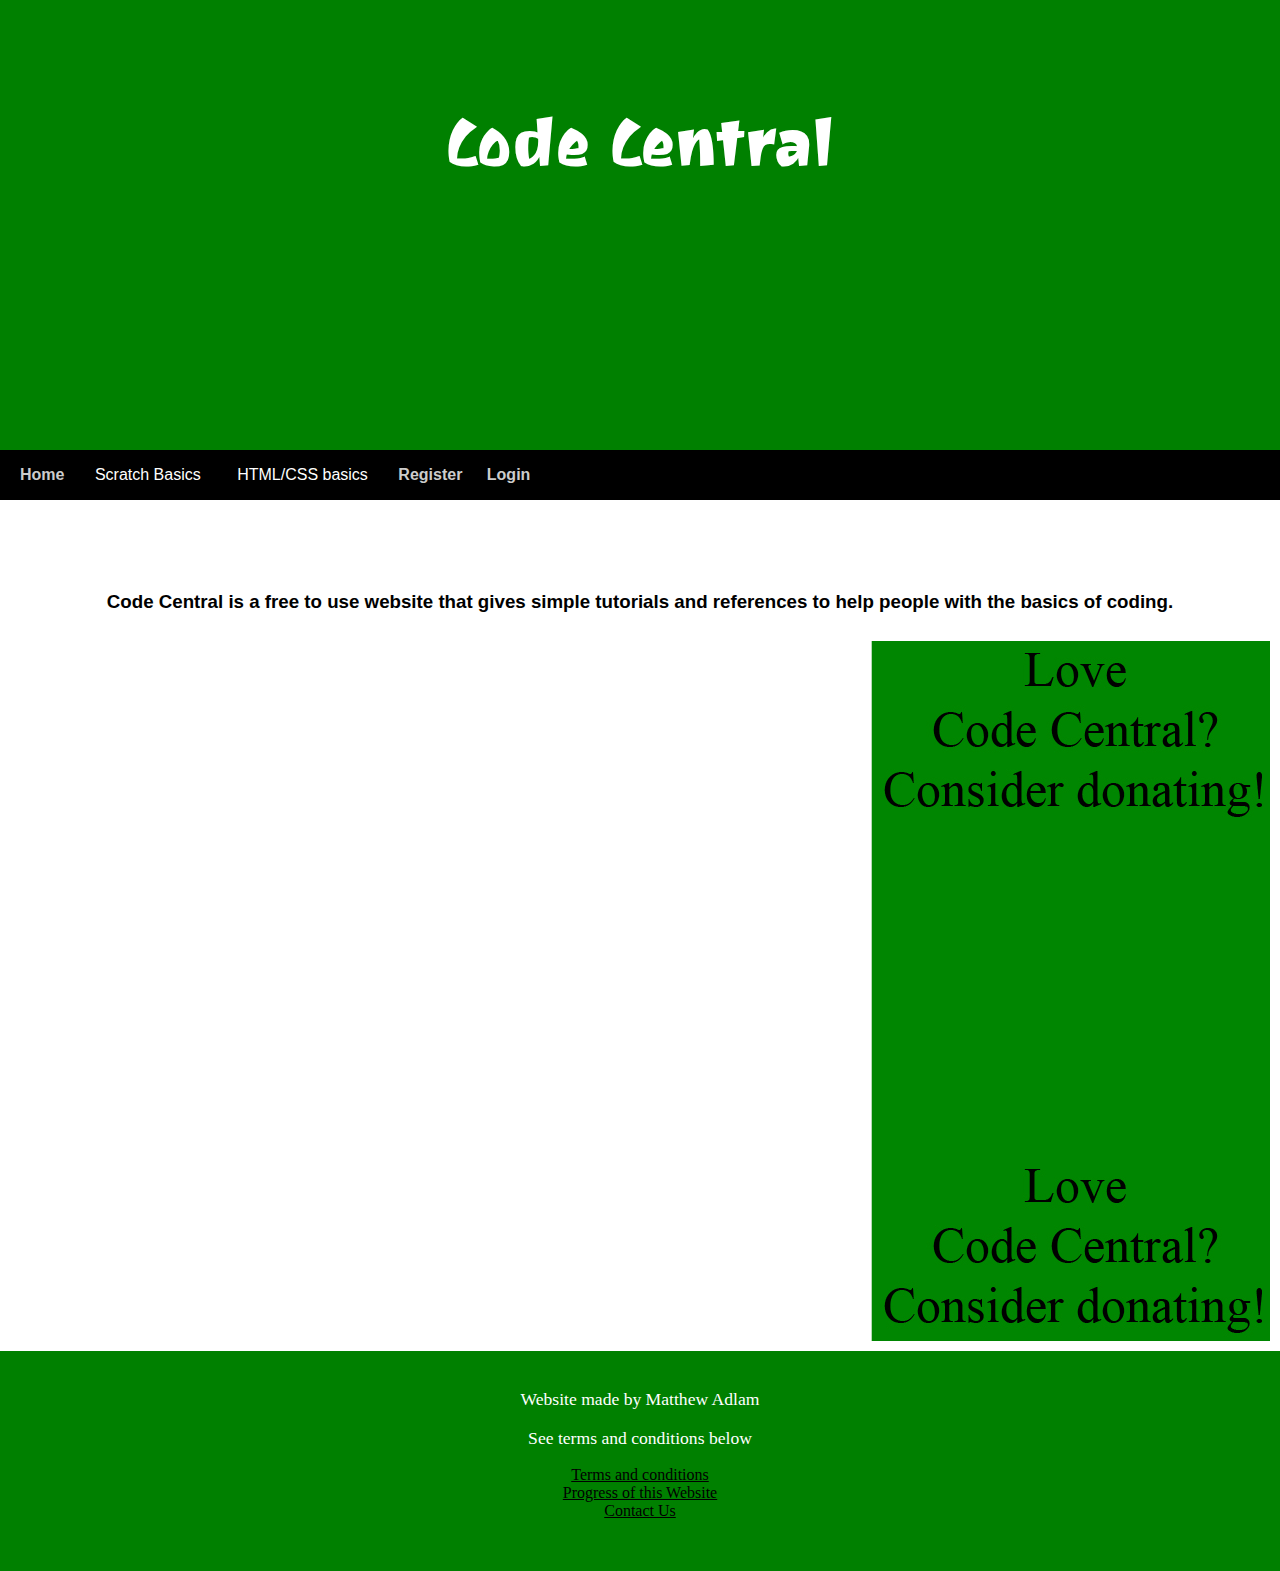
<file: index.html>
<!DOCTYPE html>
<html lang="en">

<head>
    <meta charset="UTF-8">
    <meta name="viewport" content="width=device-width, initial-scale=1.0">
    <meta http-equiv="X-UA-Compatible" content="ie=edge">
    <title>Code Central</title>
    <link rel="stylesheet" href="style.css" type="text/css" charset="utf-8">
    <link href="https://fonts.googleapis.com/css?family=Joti+One" rel="stylesheet">
</head>

<body>
    <header>
        <h1>Code Central</h1>
    </header>
    <nav>
            <a href="index.html">Home</a>
            <div class="dropdown">
                <button class="dropbtn">Scratch Basics 
                  <i class="fa fa-caret-down"></i>
                </button>
                <div class="dropdown-content">
                    <a href = scratchinfo.html>Scratch Info</a>  
                </div>
    
            <div class="dropdown">
                <button class="dropbtn">HTML/CSS basics 
                  <i class="fa fa-caret-down"></i>
                </button>
                <div class="dropdown-content">
                  <a href="htmlcss.html">Basics - File Setup</a>
                  <a href="cssbasics.html">Basics - CSS</a>
                </div>
              </div>
              <a href="register.php">Register</a>
              <a href="login.php">Login</a>
    </nav>
    <br>
    <br>
    <br>
    <br>  
    <h3> Code Central is a free to use website that gives simple tutorials and references to help people with the basics of coding. </h3>
        <div class = "ad">
         <img src="images/donate.jpg" width="400" height="700" class="tutorialimg1"border="0" alt="meh">
        </div>
        </a>
        <!-- Remove below when i actually add content :P-->
        <br><br><br><br><br><br><br><br><br><br><br><br><br><br><br><br><br><br><br><br><br><br><br><br><br><br><br><br><br><br><br><br><br><br><br><br><br><br><br><br>
        <footer>
          <p class="footer-text">Website made by Matthew Adlam</p>
          <p class="footer-text">See terms and conditions below</p>
          <a href="tcp.html" class="footer-tc">Terms and conditions</a>
          <br>
          <a href="progress.html" class="footer-tc">Progress of this Website</a>
          <br>
          <a href="contact.html" class="footer-tc">Contact Us</a>

        </footer>
</body>

</html>
</file>
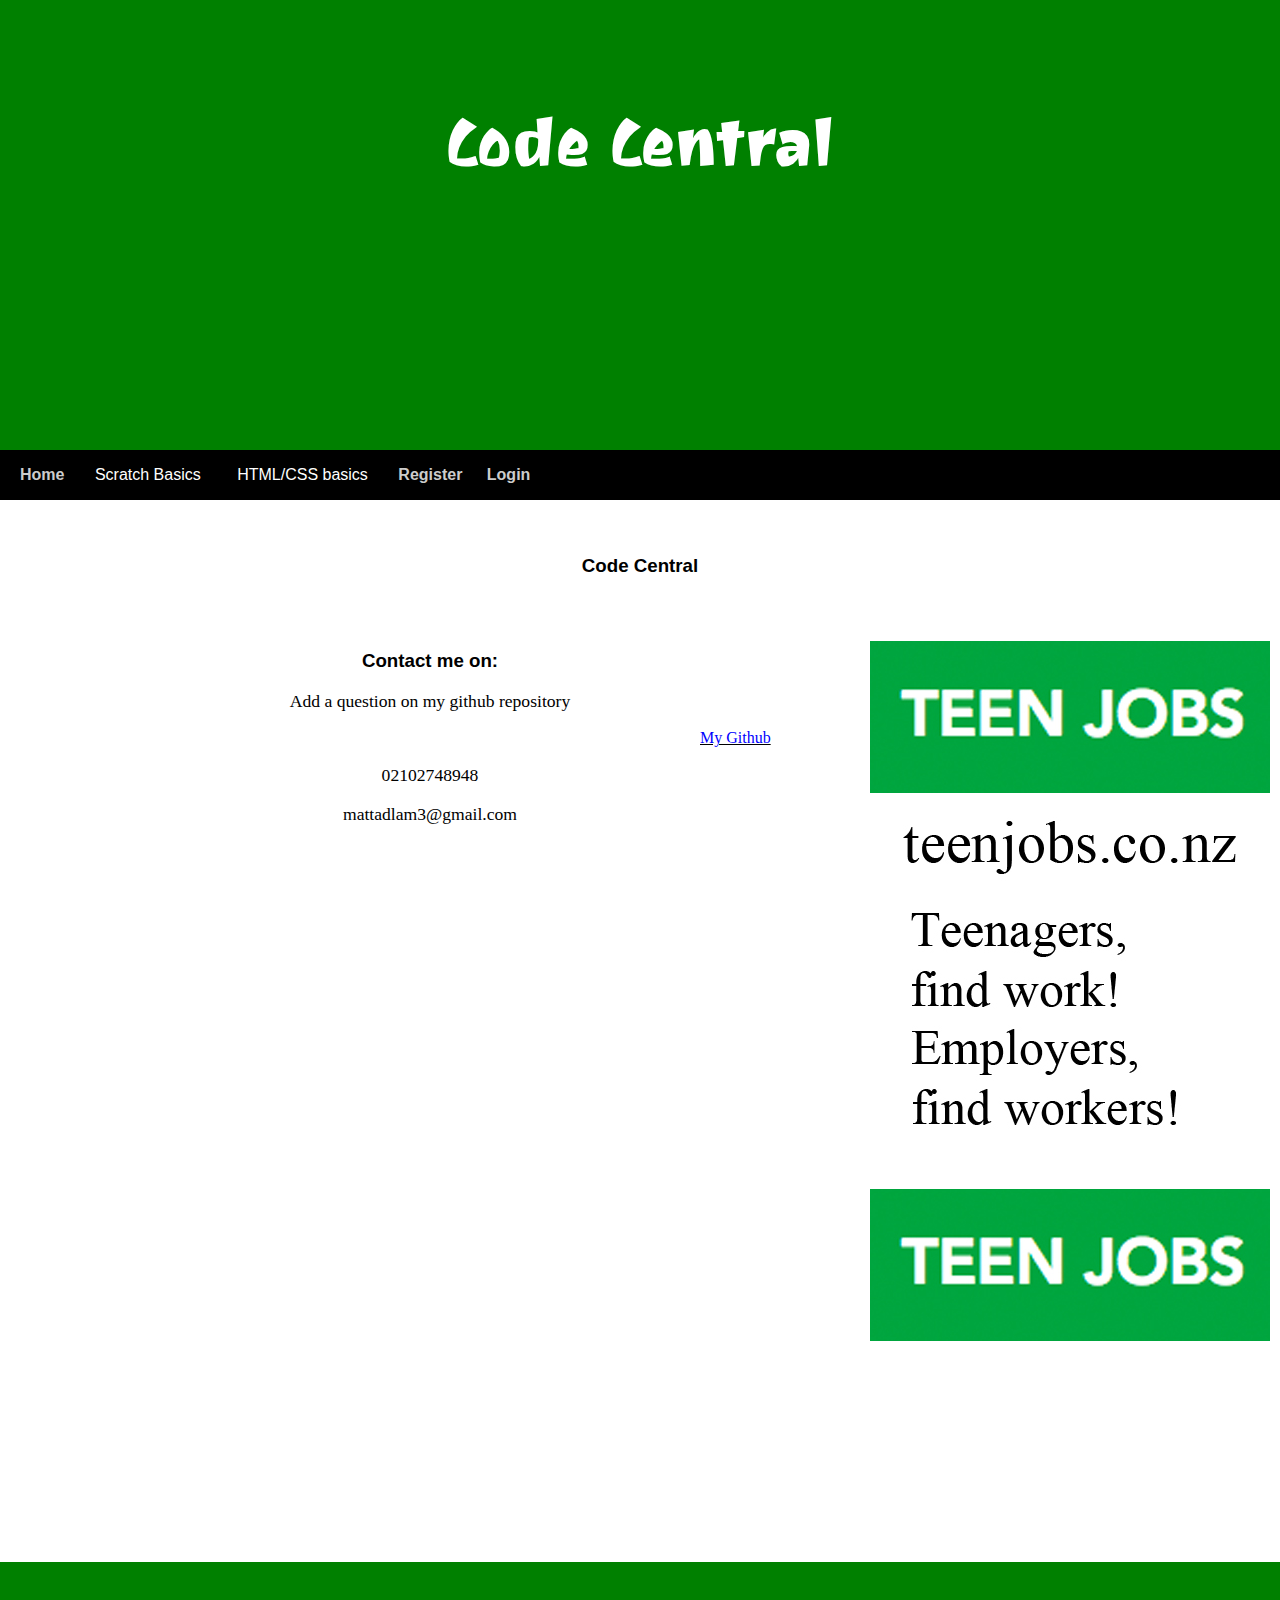
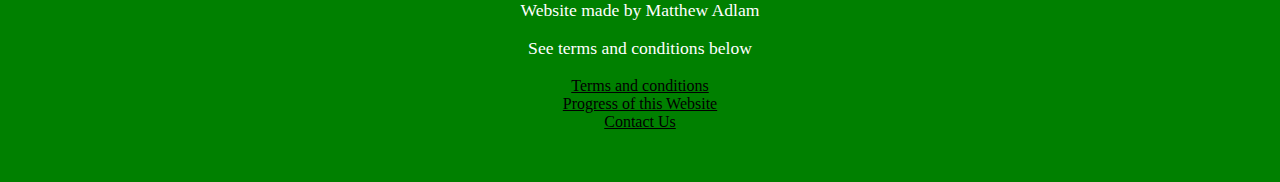
<file: contact.html>
<!DOCTYPE html>
<html lang="en">

<head>
    <meta charset="UTF-8">
    <meta name="viewport" content="width=device-width, initial-scale=1.0">
    <meta http-equiv="X-UA-Compatible" content="ie=edge">
    <title>Code Central</title>
    <link rel="stylesheet" href="style.css" type="text/css" charset="utf-8">
    <link href="https://fonts.googleapis.com/css?family=Joti+One" rel="stylesheet">
</head>

<body>
    <header>
        <h1>Code Central</h1>
    </header>
    <nav>
            <a href="index.html">Home</a>
            <div class="dropdown">
                <button class="dropbtn">Scratch Basics 
                  <i class="fa fa-caret-down"></i>
                </button>
                <div class="dropdown-content">
                    <a href = scratchinfo.html>Scratch Info</a>  
                </div>
    
            <div class="dropdown">
                <button class="dropbtn">HTML/CSS basics 
                  <i class="fa fa-caret-down"></i>
                </button>
                <div class="dropdown-content">
                  <a href="htmlcss.html">Basics - File Setup</a>
                  <a href="cssbasics.html">Basics - CSS</a>
                </div>
              </div>
              <a href="register.php">Register</a>
              <a href="login.php">Login</a>
    </nav>
    <br>
    <br>
    <h3>Code Central</h3>
    <br>
    <br>  
        <div class = "ad">
         <img src="images/tjad.jpg" width="400" height="700" class="tutorialimg1" border="0" alt="meh">
        </div>
        </a>
        <!-- Remove below when i actually add content :P-->
        <h3>Contact me on:</h3>
        <p>Add a question on my github repository</p>
        <a href="https://github.com/Creeperguy12/creeperguy12.github.io" class="centerdalink">My Github</a>
        <p>02102748948</p>
        <p>mattadlam3@gmail.com</p>
        <br><br><br><br><br><br><br><br><br><br><br><br><br><br><br><br><br><br><br><br><br><br><br><br><br><br><br><br><br><br><br><br><br><br><br><br><br><br><br><br>
        <footer>
          <p class="footer-text">Website made by Matthew Adlam</p>
          <p class="footer-text">See terms and conditions below</p>
          <a href="tcp.html" class="footer-tc">Terms and conditions</a>
          <br>
          <a href="progress.html" class="footer-tc">Progress of this Website</a>
          <br>
          <a href="contact.html" class="footer-tc">Contact Us</a>

        </footer>
</body>

</html>
</file>
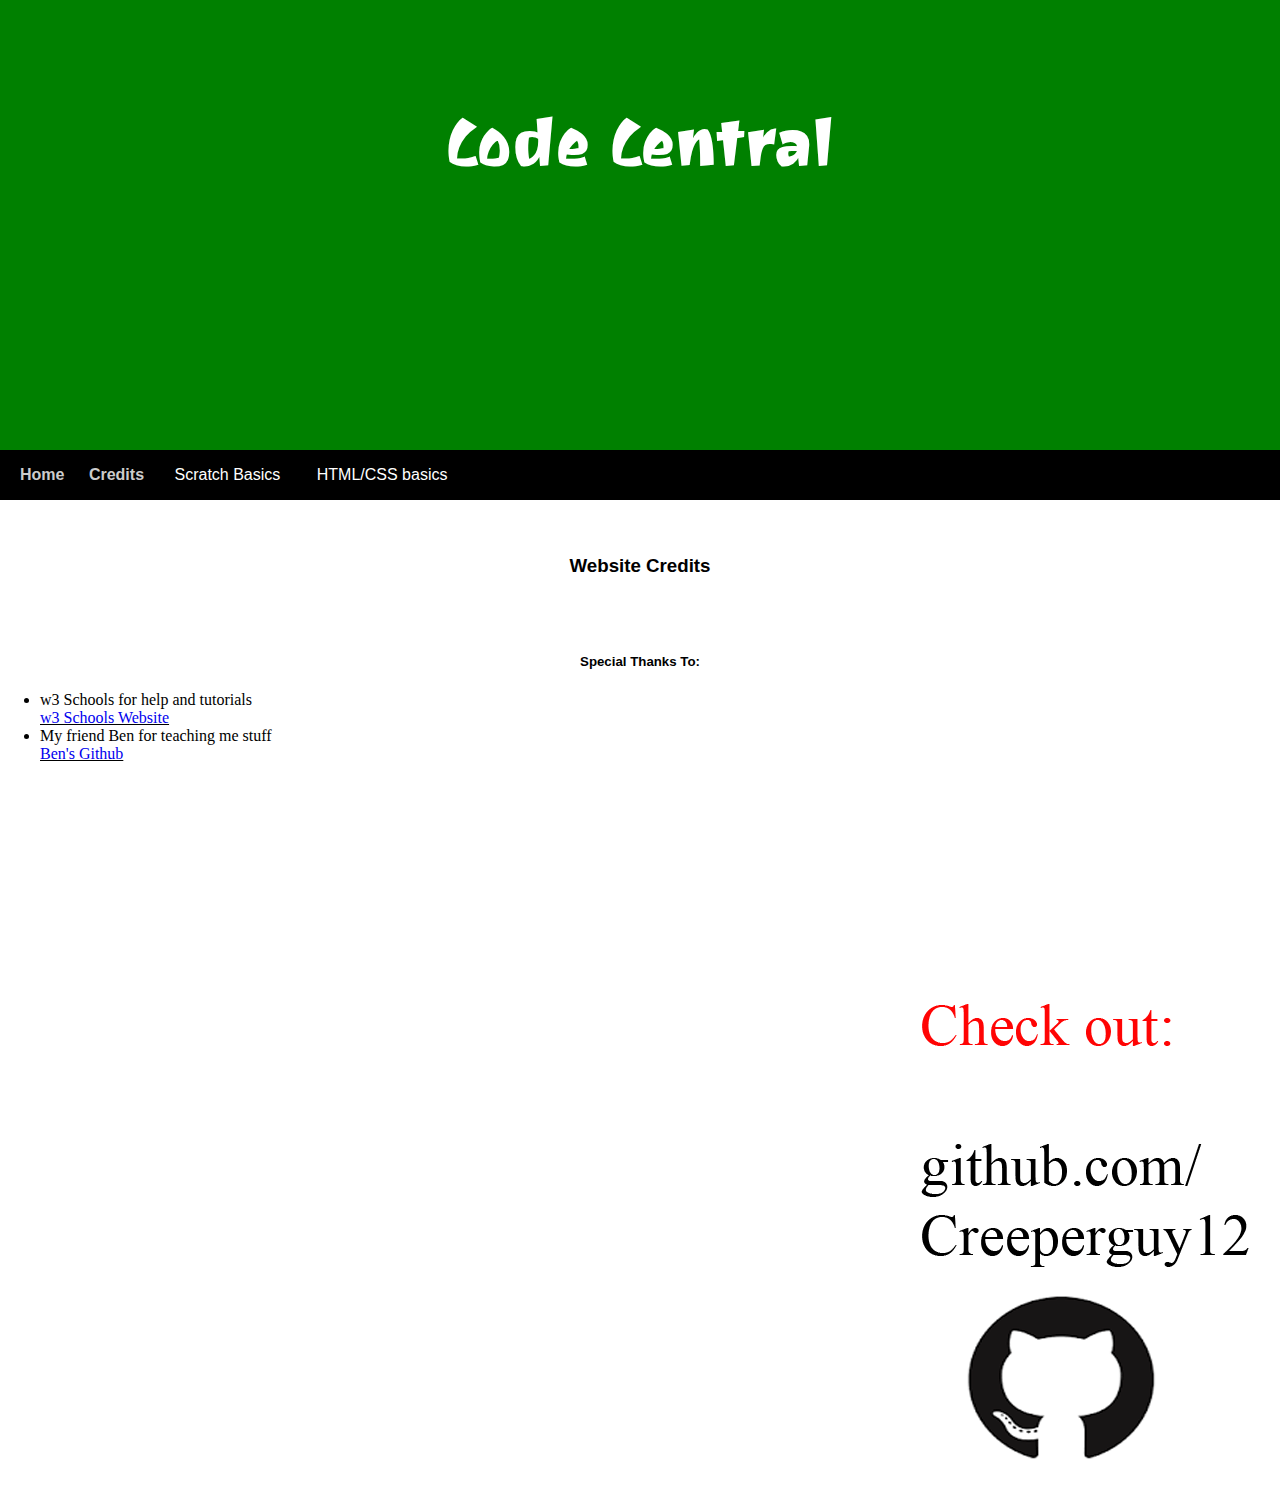
<file: credits.html>
<!DOCTYPE html>
<html lang="en">

<head>
    <meta charset="UTF-8">
    <meta name="viewport" content="width=device-width, initial-scale=1.0">
    <meta http-equiv="X-UA-Compatible" content="ie=edge">
    <title>Code Central</title>
    <link rel="stylesheet" href="style.css" type="text/css" charset="utf-8">
    <link href="https://fonts.googleapis.com/css?family=Joti+One" rel="stylesheet">
</head>

<body>
    <header>
        <h1>Code Central</h1>
    </header>
    <nav>
            <a href="index.html">Home</a>
            <a href="credits.html">Credits</a>
            <div class="dropdown">
                <button class="dropbtn">Scratch Basics 
                  <i class="fa fa-caret-down"></i>
                </button>
                <div class="dropdown-content">
                    <a href = scratchinfo.html>Scratch Info</a>  
                </div>
    
            <div class="dropdown">
                <button class="dropbtn">HTML/CSS basics 
                  <i class="fa fa-caret-down"></i>
                </button>
                <div class="dropdown-content">
                  <a href="htmlcss.html">Basics - File Setup</a>
                  <a href="cssbasics.html">Basics - CSS</a>
                </div>
              </div>
    </nav>
    <br>
    <br>
    <h3>Website Credits</h3>
    <br>
    <br>  
    <h5>Special Thanks To:</h5>
    <ul>
        <li>w3 Schools for help and tutorials </li>
        <a href = "www.w3schools.com"> w3 Schools Website</a>
        <li>My friend Ben for teaching me stuff </li>
        <a href = "www.github.com/benjamin-davies">Ben's Github</a>
    </ul>
        <div class = "ad">
         <img src="images/advert1.gif" width="400" height="700" class="tutorialimg1"border="0" alt="meh">
        </div>
        </a>
</body>

</html>
</file>
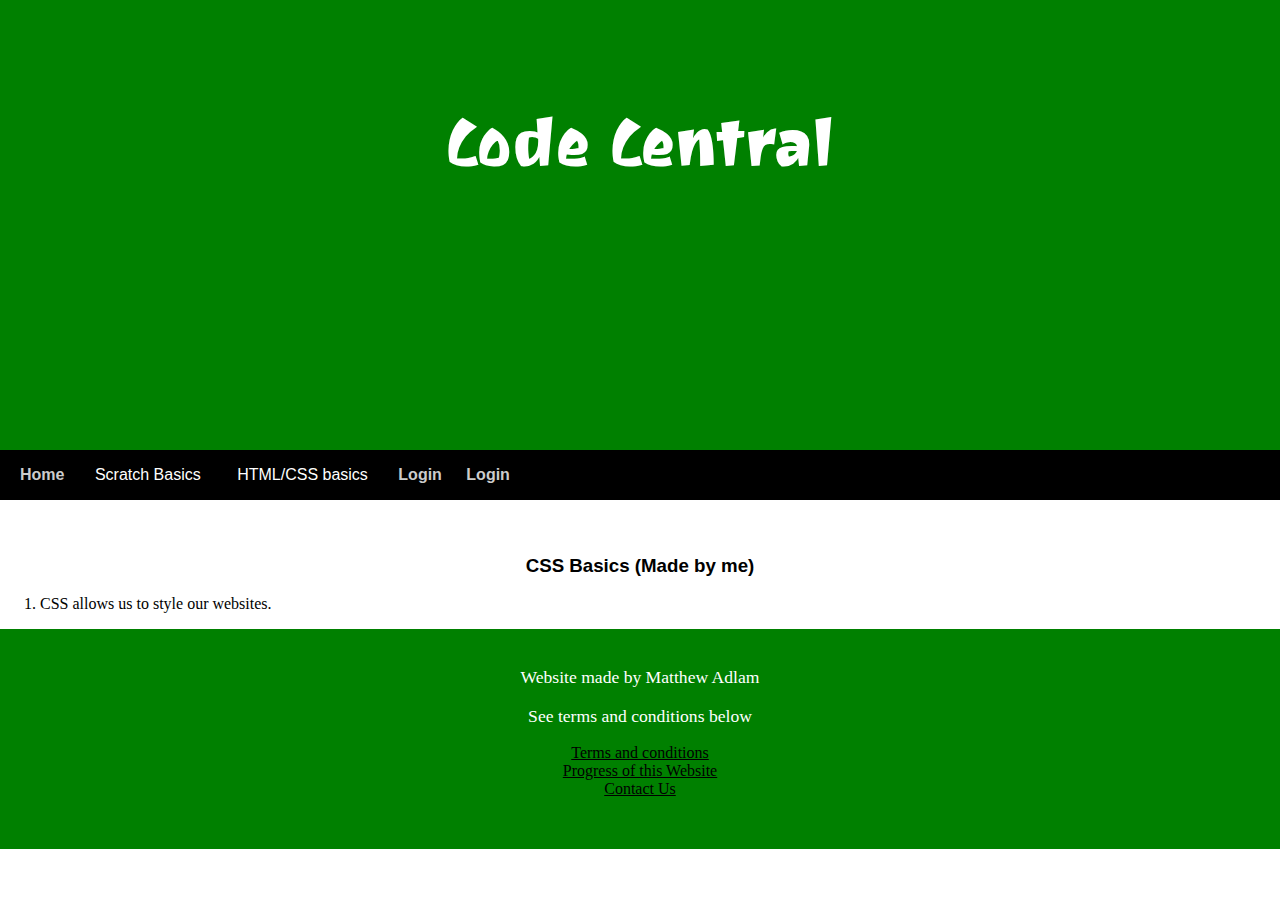
<file: cssbasics.html>
<!DOCTYPE html>
<html lang="en">

<head>
    <meta charset="UTF-8">
    <meta name="viewport" content="width=device-width, initial-scale=1.0">
    <meta http-equiv="X-UA-Compatible" content="ie=edge">
    <title>Code Central</title>
    <link rel="stylesheet" href="style.css" type="text/css" charset="utf-8">
    <link href="https://fonts.googleapis.com/css?family=Joti+One" rel="stylesheet">
</head>

<body>
    <header>
        <h1>Code Central</h1>
    </header>
    <nav>
      <a href="index.html">Home</a>
      <div class="dropdown">
          <button class="dropbtn">Scratch Basics 
            <i class="fa fa-caret-down"></i>
          </button>
          <div class="dropdown-content">
              <a href = scratchinfo.html>Scratch Info</a>  
          </div>

      <div class="dropdown">
          <button class="dropbtn">HTML/CSS basics 
            <i class="fa fa-caret-down"></i>
          </button>
          <div class="dropdown-content">
            <a href="htmlcss.html">Basics - File Setup</a>
            <a href="cssbasics.html">Basics - CSS</a>
          </div>
        </div>
        <a href="register.php">Login</a>
        <a href="login.php">Login</a>
        </nav>
    <br>
    <br>
    <h3> CSS Basics (Made by me)</h3>
    <ol>
      <li>CSS allows us to style our websites.</li>
    </ol>
</body>
<footer>
  <p class="footer-text">Website made by Matthew Adlam</p>
  <p class="footer-text">See terms and conditions below</p>
  <a href="tcp.html" class="footer-tc">Terms and conditions</a>
  <br>
  <a href="progress.html" class="footer-tc">Progress of this Website</a>
  <br>
  <a href="contact.html" class="footer-tc">Contact Us</a>

</footer>

</html>
</file>
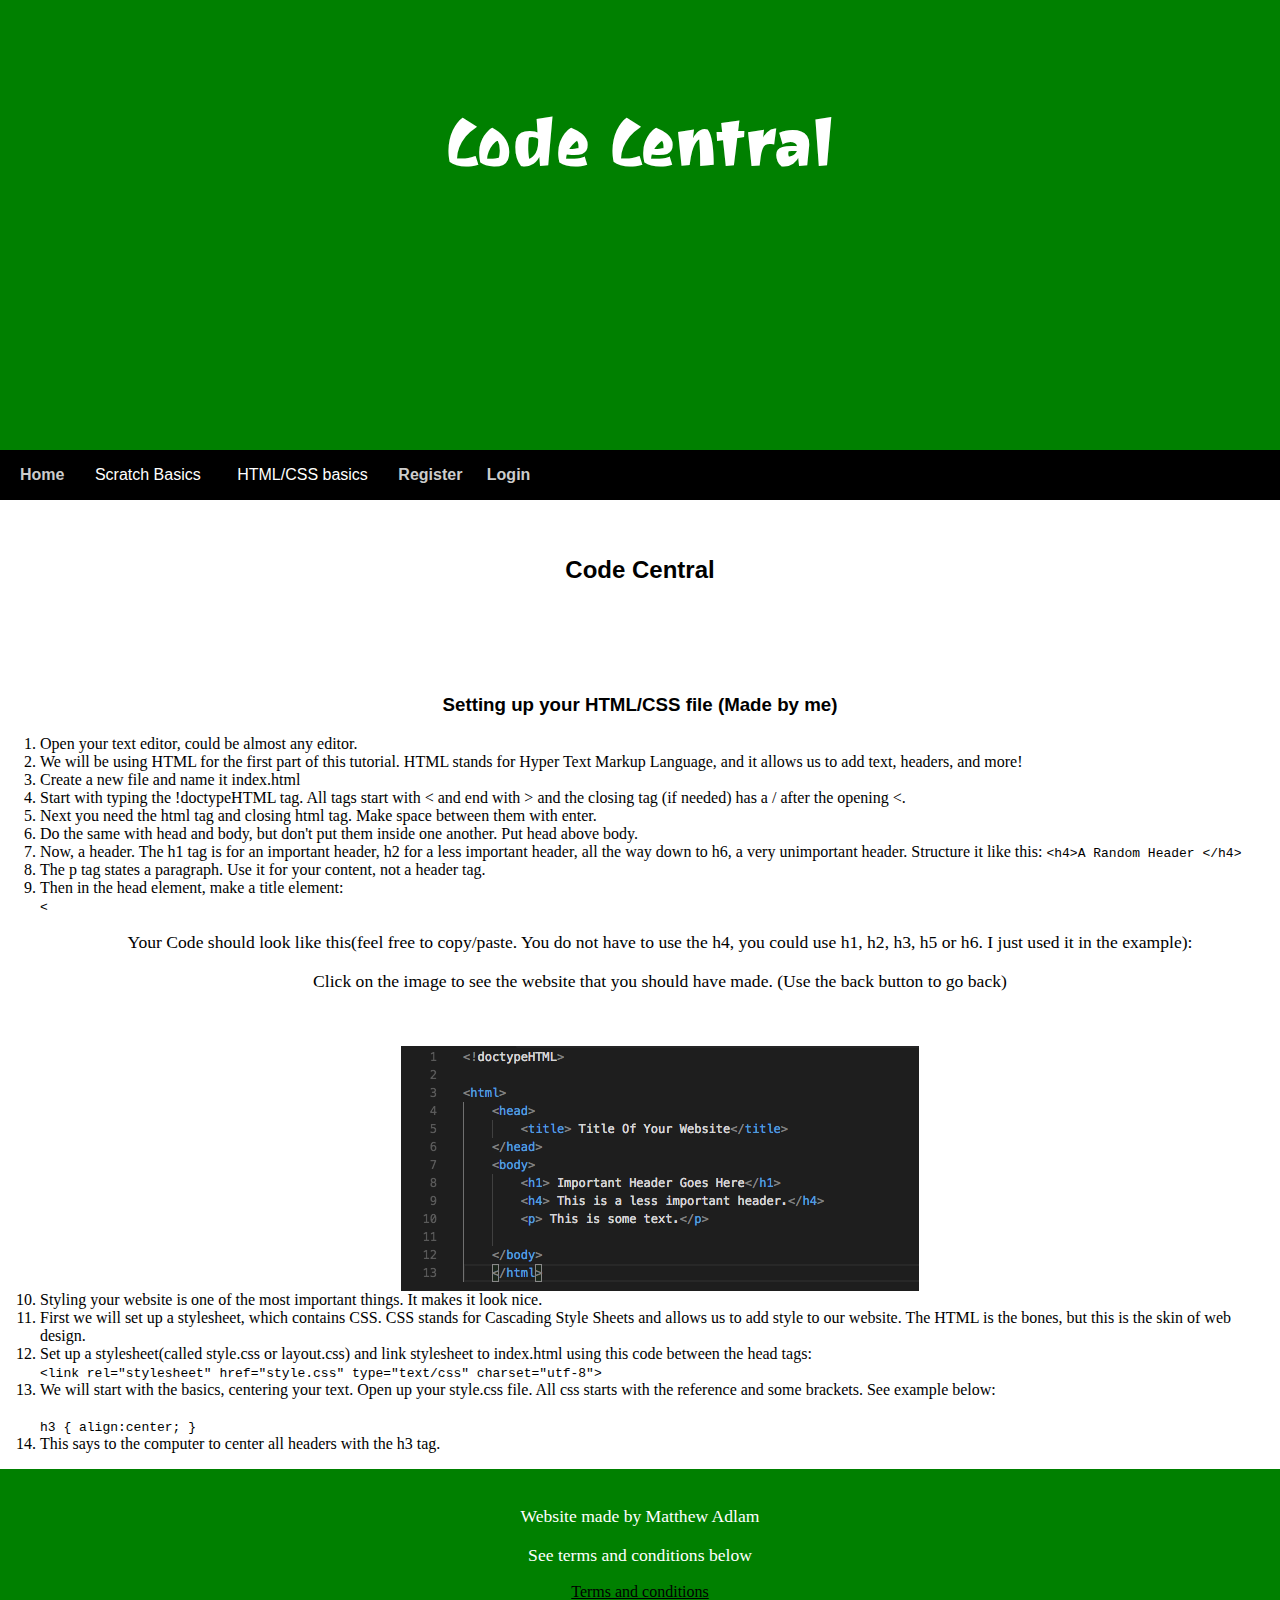
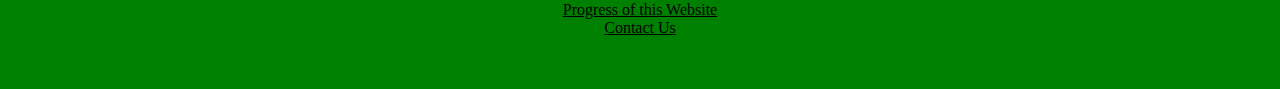
<file: htmlcss.html>
<!DOCTYPE html>
<html lang="en">

<head>
    <meta charset="UTF-8">
    <meta name="viewport" content="width=device-width, initial-scale=1.0">
    <meta http-equiv="X-UA-Compatible" content="ie=edge">
    <title>Code Central</title>
    <link rel="stylesheet" href="style.css" type="text/css" charset="utf-8">
    <link href="https://fonts.googleapis.com/css?family=Joti+One" rel="stylesheet">
</head>

<body>
    <header>
        <h1>Code Central</h1>
    </header>
    <nav>
        <a href="index.html">Home</a>
        <div class="dropdown">
            <button class="dropbtn">Scratch Basics 
              <i class="fa fa-caret-down"></i>
            </button>
            <div class="dropdown-content">
                <a href = scratchinfo.html>Scratch Info</a>  
            </div>

        <div class="dropdown">
            <button class="dropbtn">HTML/CSS basics 
              <i class="fa fa-caret-down"></i>
            </button>
            <div class="dropdown-content">
              <a href="htmlcss.html">Basics - File Setup</a>
              <a href="cssbasics.html">Basics - CSS</a>
            </div>
          </div>
          <a href="register.php">Register</a>
          <a href="login.php">Login</a>
    </nav>
    <br>
    <br>
    <h2> Code Central</h2>
    <br>
    <br>
    <p></p>
    <br>
    <h3>Setting up your HTML/CSS file (Made by me)</h3>
    <ol>
        <li>Open your text editor, could be almost any editor. </li>
        <li>We will be using HTML for the first part of this tutorial. HTML stands for Hyper Text Markup Language, and it allows us to add text, headers, and more!</li>
        <li>Create a new file and name it index.html</li>
        <li>Start with typing the !doctypeHTML tag. All tags start with &lt; and end with &gt; and the closing tag (if
            needed) has a / after the opening &lt;. </li>
        <li>Next you need the html tag and closing html tag. Make space between them with enter.</li>
        <li>Do the same with head and body, but don't put them inside one another. Put head above body.</li>
        <li>Now, a header. The h1 tag is for an important header, h2 for a less important header, all the way down to h6, a very unimportant header. Structure it like this: <code>&lt;h4&gt;A Random Header &lt;/h4&gt;</code></li>
        <li>The p tag states a paragraph. Use it for your content, not a header tag. </li>
        <li>Then in the head element, make a title element:
            <br>
            <code>&lt;<title> Title Of Your Website </title> </code>
        <p>Your Code should look like this(feel free to copy/paste. You do not have to use the h4, you could use h1, h2, h3, h5 or h6. I just used it in the example):
        <p>Click on the image to see the website that you should have made. (Use the back button to go back) </p>    
            <br><br>
            <a href="learnexample.html">
                <img src="images/example.png" width="518" height="245" class="tutorialimg1"border="0" alt="Code required to start">               
                </div>
            </a>
        <li>Styling your website is one of the most important things. It makes it look nice.</li> 
        <li>First we will set up a stylesheet, which contains CSS. CSS stands for Cascading Style Sheets and allows us to add style to our website. The HTML is the bones, but this is the skin of web design.</li>
        <li>Set up a stylesheet(called style.css or layout.css) and link stylesheet to index.html using this code between the head tags:
            <br>
            <code>&lt;link rel="stylesheet" href="style.css" type="text/css" charset="utf-8"&gt;</code>
        </li>    
        <li>We will start with the basics, centering your text. Open up your style.css file. All css starts with the reference and some brackets. See example below:</li>   
        <br>
        <code>h3 {
            align:center;
        }
        </code>
        <li>This says to the computer to center all headers with the h3 tag.</li>
            
        
    </ol>
    <footer>
        <p class="footer-text">Website made by Matthew Adlam</p>
        <p class="footer-text">See terms and conditions below</p>
        <a href="tcp.html" class="footer-tc">Terms and conditions</a>
        <br>
        <a href="progress.html" class="footer-tc">Progress of this Website</a>
        <br>
        <a href="contact.html" class="footer-tc">Contact Us</a>

      </footer>

</html>
</file>
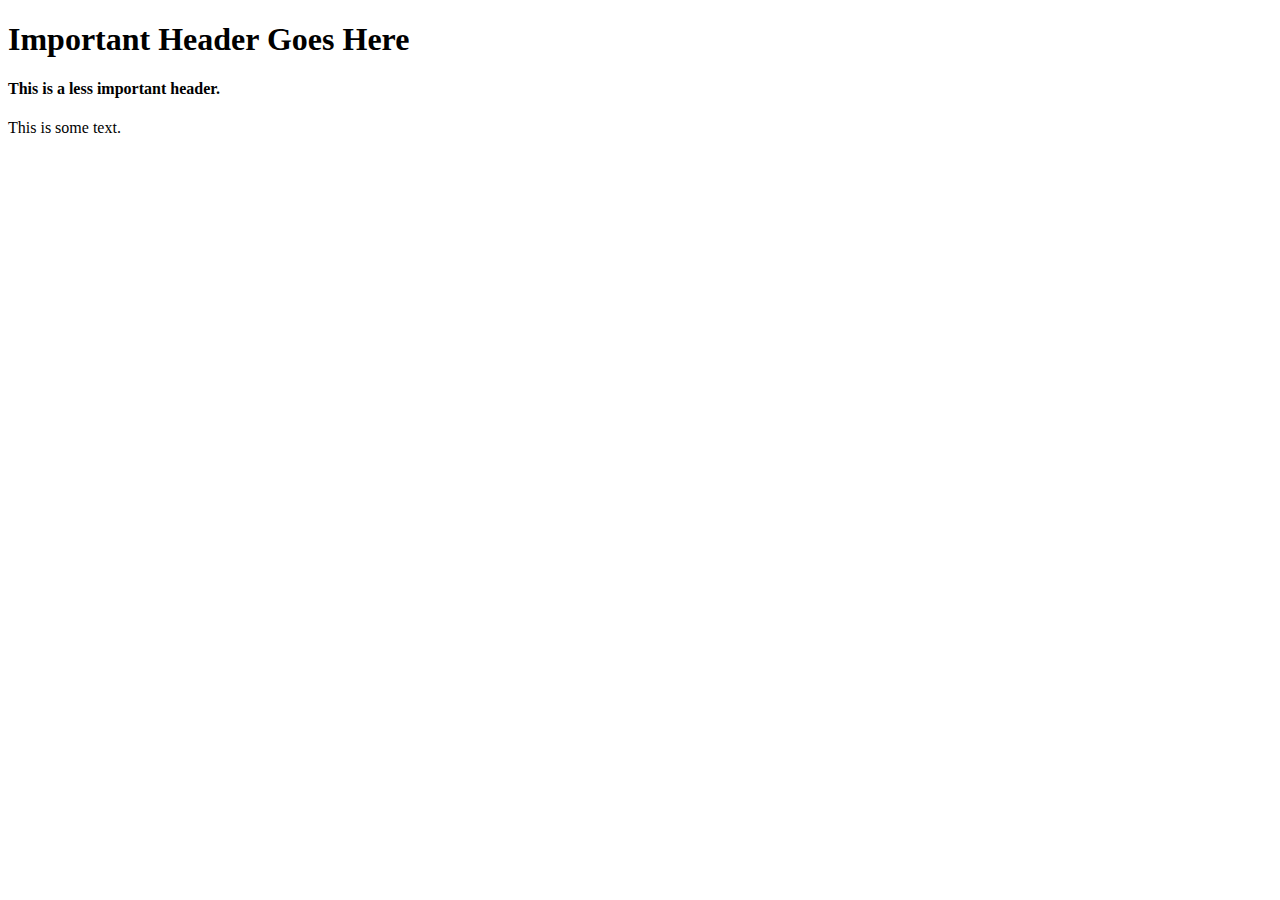
<file: learnexample.html>
<!doctypeHTML>
<html>

    <head>
        <title>Title Of Your Website</title>
    </head>
    <body>
        <h1>Important Header Goes Here </h1>
        <h4>This is a less important header.</h4>
        <p>This is some text.</p>
    </body>
</html>
</file>
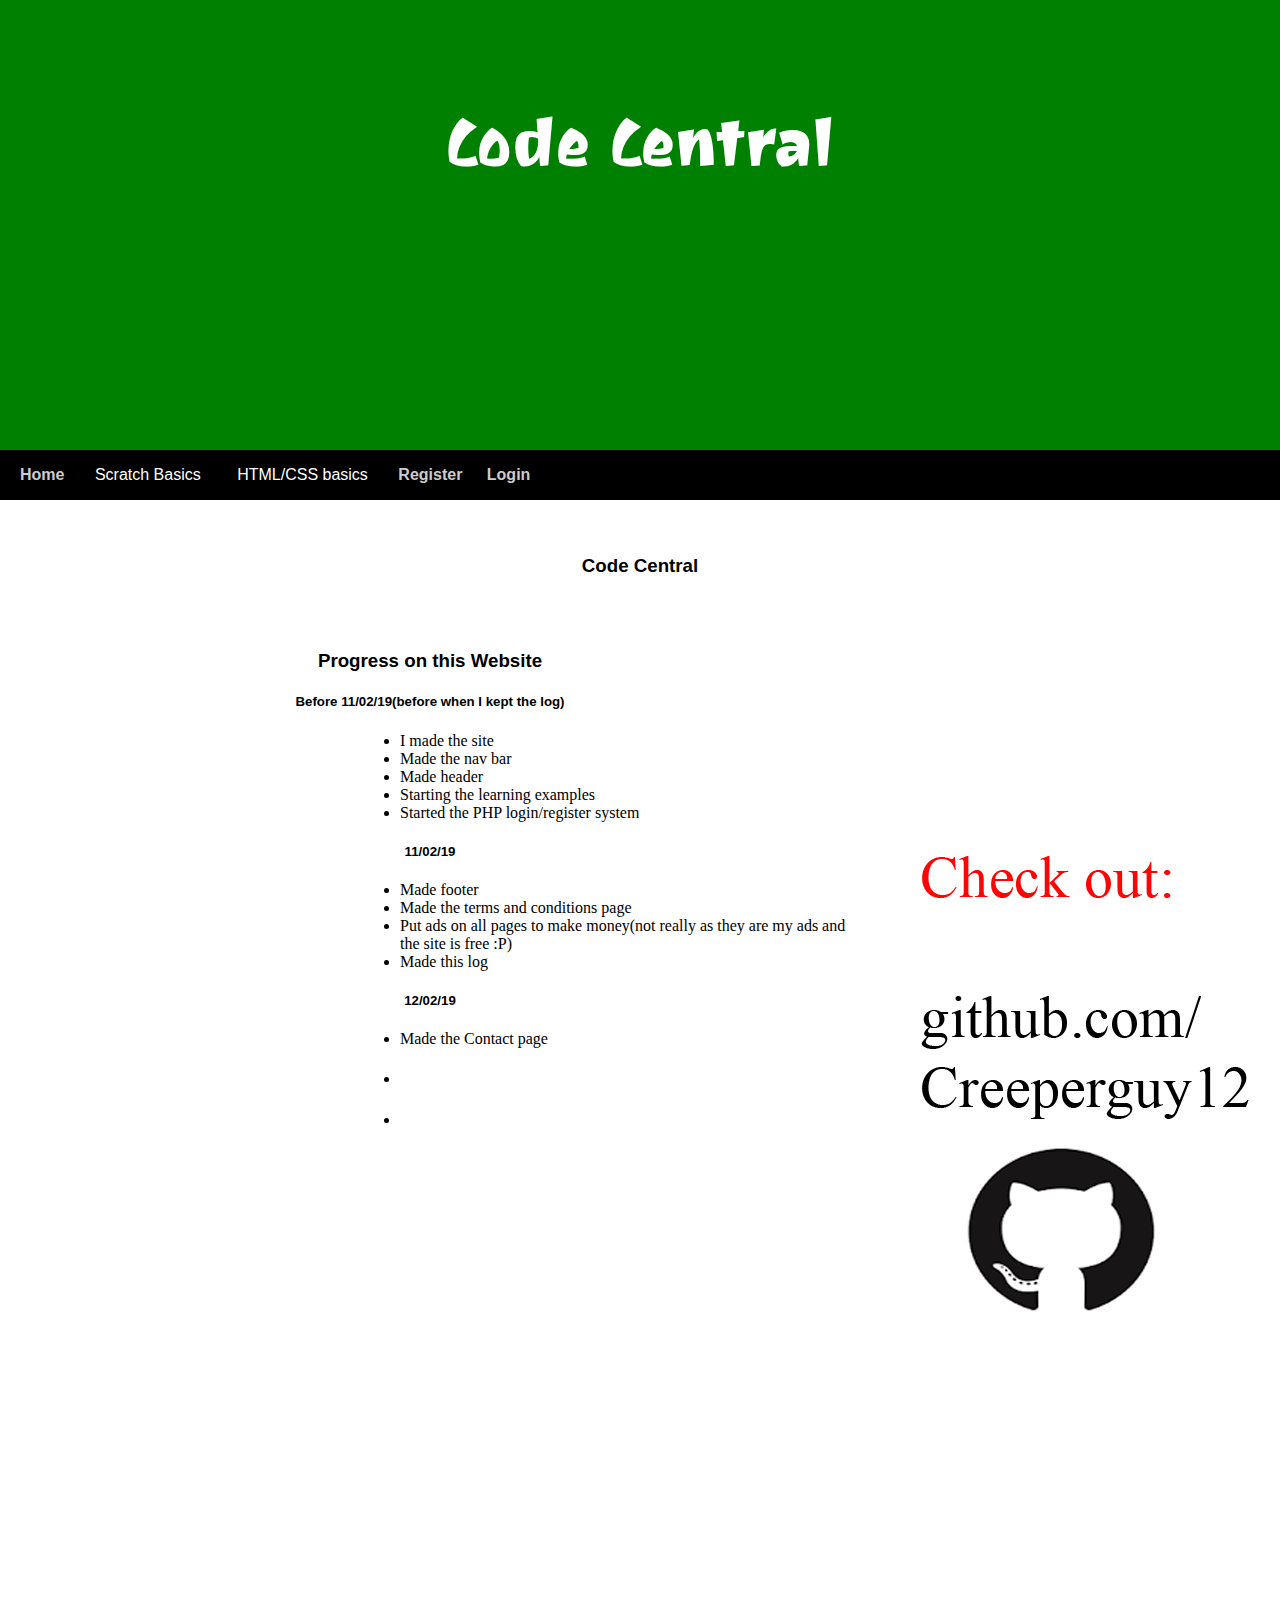
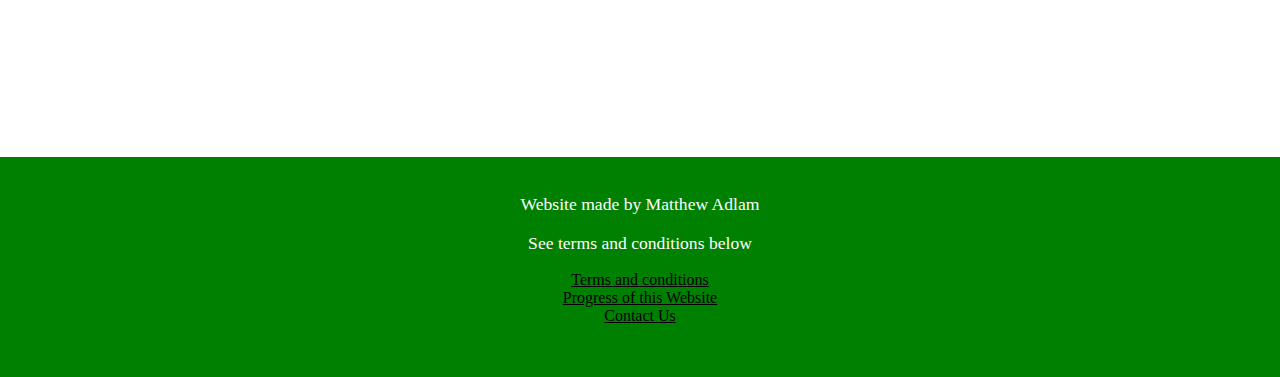
<file: progress.html>
<!DOCTYPE html>
<html lang="en">

<head>
    <meta charset="UTF-8">
    <meta name="viewport" content="width=device-width, initial-scale=1.0">
    <meta http-equiv="X-UA-Compatible" content="ie=edge">
    <title>Code Central</title>
    <link rel="stylesheet" href="style.css" type="text/css" charset="utf-8">
    <link href="https://fonts.googleapis.com/css?family=Joti+One" rel="stylesheet">
</head>

<body>
    <header>
        <h1>Code Central</h1>
    </header>
    <nav>
            <a href="index.html">Home</a>
            <div class="dropdown">
                <button class="dropbtn">Scratch Basics 
                  <i class="fa fa-caret-down"></i>
                </button>
                <div class="dropdown-content">
                    <a href = scratchinfo.html>Scratch Info</a>  
                </div>
    
            <div class="dropdown">
                <button class="dropbtn">HTML/CSS basics 
                  <i class="fa fa-caret-down"></i>
                </button>
                <div class="dropdown-content">
                  <a href="htmlcss.html">Basics - File Setup</a>
                  <a href="cssbasics.html">Basics - CSS</a>
                </div>
              </div>
              <a href="register.php">Register</a>
              <a href="login.php">Login</a>
    </nav>
    <br>
    <br>
    <h3>Code Central</h3>
    <br>
    <br>  
        <div class = "ad">
         <img src="images/advert1.gif" width="400" height="700" class="tutorialimg1"border="0" alt="meh">
        </div>
        </a>
        <h3>Progress on this Website</h3>
       
            <h5>Before 11/02/19(before when I kept the log)</h5>
            <ul class="ultcp">
            <li>I made the site</li> 
            <li>Made the nav bar</li>
            <li>Made header</li>
            <li>Starting the learning examples</li>
            <li>Started the PHP login/register system</li>
              </ul>
            <h5>11/02/19</h5>  
            <ul class="ultcp">             
            <li>Made footer</li>
            <li>Made the terms and conditions page</li>
            <li>Put ads on all pages to make money(not really as they are my ads and the site is free :P)</li>
            <li>Made this log</li>
            </ul>
            <h5>12/02/19</h5>  
             <ul class="ultcp">             
           <li>Made the Contact page</li>
            </ul>            
            <h5></h5>  
             <ul class="ultcp">             
            <li></li>
            </ul>            
            <h5></h5>  
            <ul class="ultcp">             
            <li></li>
            </ul>
        
        <!-- Remove below when i actually add content :P-->
        <br><br><br><br><br><br><br><br><br><br><br><br><br><br><br><br><br><br><br><br><br><br><br><br><br><br><br><br><br><br><br><br><br><br>
        <footer>
          <p class="footer-text">Website made by Matthew Adlam</p>
          <p class="footer-text">See terms and conditions below</p>
          <a href="tcp.html" class="footer-tc">Terms and conditions</a>
          <br>
          <a href="progress.html" class="footer-tc">Progress of this Website</a>
          <br>
          <a href="contact.html" class="footer-tc">Contact Us</a>

        </footer>
</body>

</html>
</file>
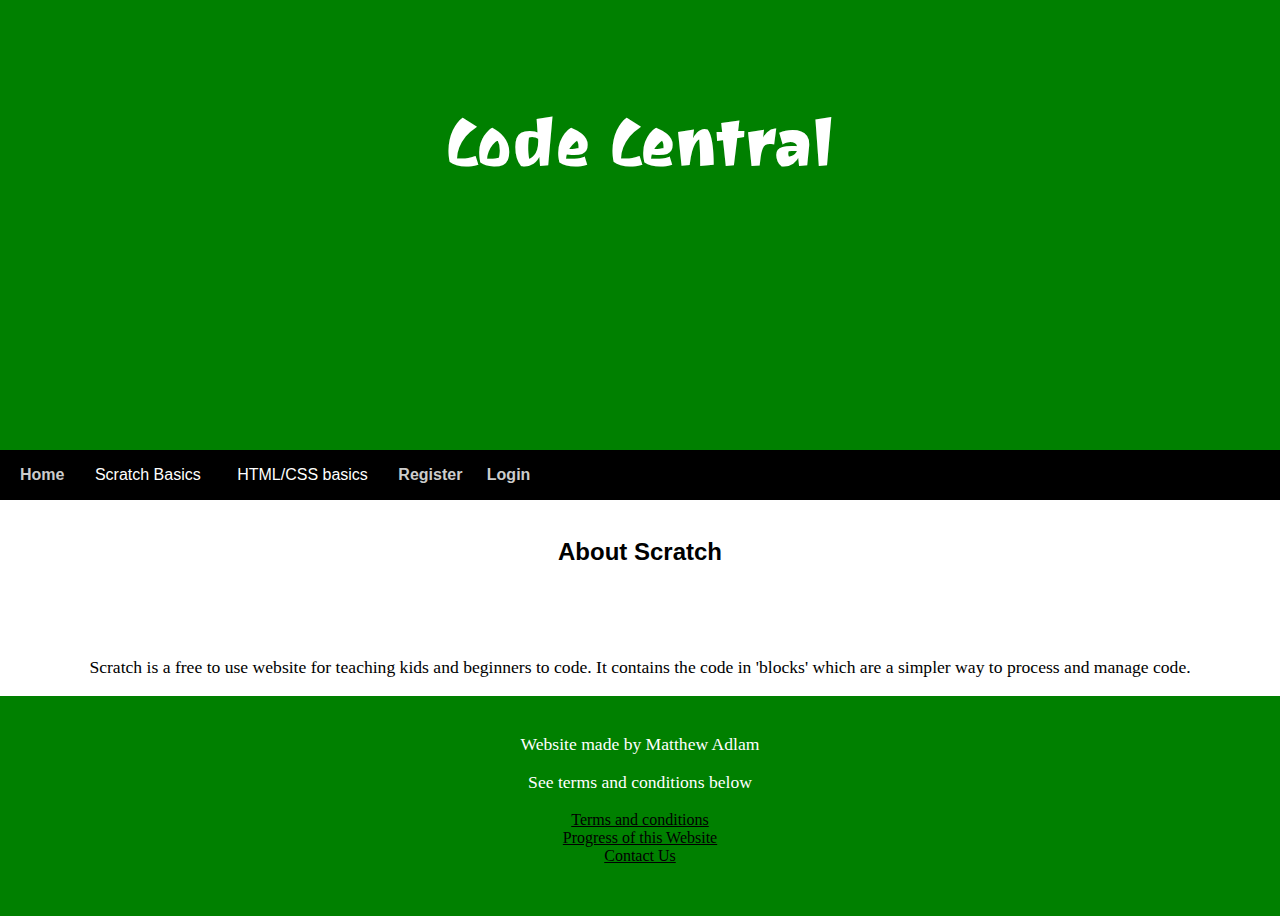
<file: scratch.html>
<!DOCTYPE html>
<html lang="en">

<head>
    <meta charset="UTF-8">
    <meta name="viewport" content="width=device-width, initial-scale=1.0">
    <meta http-equiv="X-UA-Compatible" content="ie=edge">
    <title>Code Central</title>
    <link rel="stylesheet" href="style.css" type="text/css" charset="utf-8">
    <link href="https://fonts.googleapis.com/css?family=Joti+One" rel="stylesheet">
</head>

<body>
    <header>
        <h1>Code Central</h1>
    </header>
    <nav>
      <a href="index.html">Home</a>
      <div class="dropdown">
          <button class="dropbtn">Scratch Basics 
            <i class="fa fa-caret-down"></i>
          </button>
          <div class="dropdown-content">
              <a href = scratchinfo.html>Scratch Info</a>  
          </div>

      <div class="dropdown">
          <button class="dropbtn">HTML/CSS basics 
            <i class="fa fa-caret-down"></i>
          </button>
          <div class="dropdown-content">
            <a href="htmlcss.html">Basics - File Setup</a>
            <a href="cssbasics.html">Basics - CSS</a>
          </div>
        </div>
        <a href="register.php">Register</a>
        <a href="login.php">Login</a>
        </nav>
    <br>
    <h2>About Scratch</h2>
    <br>
    <br>
    <br>
    <p>Scratch is a free to use website for teaching kids and beginners to code. It contains the code in 'blocks' which are a simpler way to process and manage code.</p>

    <footer>
      <p class="footer-text">Website made by Matthew Adlam</p>
      <p class="footer-text">See terms and conditions below</p>
      <a href="tcp.html" class="footer-tc">Terms and conditions</a>
      <br>
      <a href="progress.html" class="footer-tc">Progress of this Website</a>
      <br>
      <a href="contact.html" class="footer-tc">Contact Us</a>

    </footer>
</body>

</html>
</file>
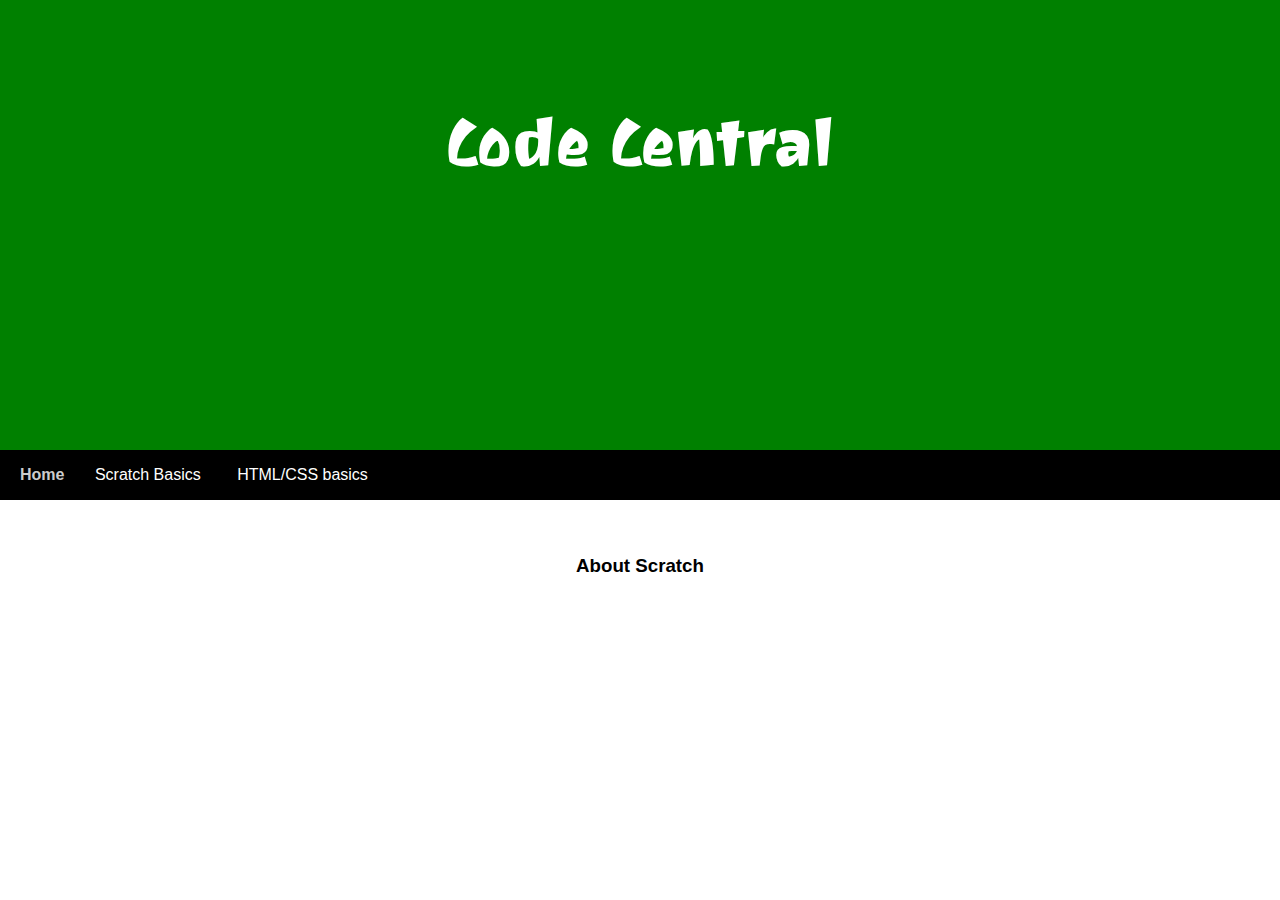
<file: scratchinfo.html>
<!DOCTYPE html>
<html lang="en">

<head>
    <meta charset="UTF-8">
    <meta name="viewport" content="width=device-width, initial-scale=1.0">
    <meta http-equiv="X-UA-Compatible" content="ie=edge">
    <title>Code Central</title>
    <link rel="stylesheet" href="style.css" type="text/css" charset="utf-8">
    <link href="https://fonts.googleapis.com/css?family=Joti+One" rel="stylesheet">
</head>

<body>
    <header>
        <h1>Code Central</h1>
    </header>
    <nav>
            <a href="index.html">Home</a>
            <div class="dropdown">
                <button class="dropbtn">Scratch Basics 
                  <i class="fa fa-caret-down"></i>
                </button>
                <div class="dropdown-content">
                    <a href = scratchinfo.html>Scratch Info</a>  
                </div>
    
            <div class="dropdown">
                <button class="dropbtn">HTML/CSS basics 
                  <i class="fa fa-caret-down"></i>
                </button>
                <div class="dropdown-content">
                  <a href="htmlcss.html">Basics - File Setup</a>
                  <a href="cssbasics.html">Basics - CSS</a>
                </div>
              </div>
    </nav>
    <br>
    <br>
    <h3> About Scratch</h3>
    <br>  
    <br>
    <img>
</body>

</html>
</file>
<file: style.css>
header {
  background: green;
  color: white;
  font-family: "Joti One", cursive, sans-serif;
  font-size: 32px;
  text-align: center;
  width: 100vw;
  height: 50vh;
  padding:0;
  margin:0;
}
body{
  padding: 0;
  margin:0;
}
header h1 {
  padding-top: 100px;
  margin: 0;
}
h2 {
  text-decoration-color: black;
  font-family: sans-serif;
  text-align: center;
  color:black;
}
h3 {
  text-decoration-color: black;
  font-family: sans-serif;
  text-align: center;
  color:black;
}
nav{
	background: black;
  padding: 0 10px;
  font-family: sans-serif;
}
nav a{
	color:#ccc;
	display: inline-block;
	font-weight: 850;
	padding: 5px 10px;
	text-decoration: none;
}
nav a:visited {
  color: white;
  background-color: transparent;
  text-decoration: none;
}
nav a:hover{
	color:white;

}
a:visited{
	text-decoration-color: black;
}
a{
	text-decoration-color: black;
}
a:hover{
	text-decoration-color: black;
}
p{
text-align:center;
}
aside{
  display: block;
  float: right;
}
footer{
  height:200px;
  border-color: darkorange;
  background-color: #eee;
  border-width: 5px;
  border-bottom-color: black;
  border-color: black;
  text-align: center;
  text-decoration-color:  red;
  text-decoration: none;
}
a href{
  text-align:center;
}
iframe{
  display: center;
  border: 5px;
}
p{
  text-align: center;
  text-decoration-color: black;
  font-size: 110%;
}

.dropbtn {
  background-color: black;
  color: white;
  padding: 16px;
  font-size: 16px;
  border: none;
}

.dropdown {
  position: relative;
  display: inline-block;
}

.dropdown-content {
  display: none;
  position: absolute;
  background-color: green;
  min-width: 160px;
  box-shadow: 0px 8px 16px 0px rgba(0,0,0,0.2);
  z-index: 1;
  font-family: sans-serif;
}

.dropdown-content a {
  color: black;
  padding: 12px 16px;
  text-decoration: none;
  display: block;
}

.dropdown-content a:hover {
  background-color: green;
  color: white;
}

.dropdown:hover .dropdown-content {
  display: block;
}

.learnimage {
  display: block;
  margin-left: auto;
  margin-right: auto;
}
img {
  display: block;
  margin-left: auto;
  margin-right: auto;
}
.ad {
  float: right;
  clear: none;
  padding:10px;
}
h5 {
  text-decoration-color: black;
  font-family: sans-serif;
  text-align: center;
  color:black;
}
footer {
  background-color:green;
  padding-top: 20px;
  padding-left:0px;
  padding-right:0px;
  padding-bottom:0px;
  text-decoration-color: white;
  display: block;
}
.footer-text {
  text-decoration-color: white;
  color:white;
}
.footer-tc {
  color:black;
}
.centertheh3 {
  text-align:center;
  align-content: center;
}
.ultcp {
  align-content: center;
  padding-left:400px;
}
.centerdalink {
  padding-left:700px;
  color:blue;
}
</file>
